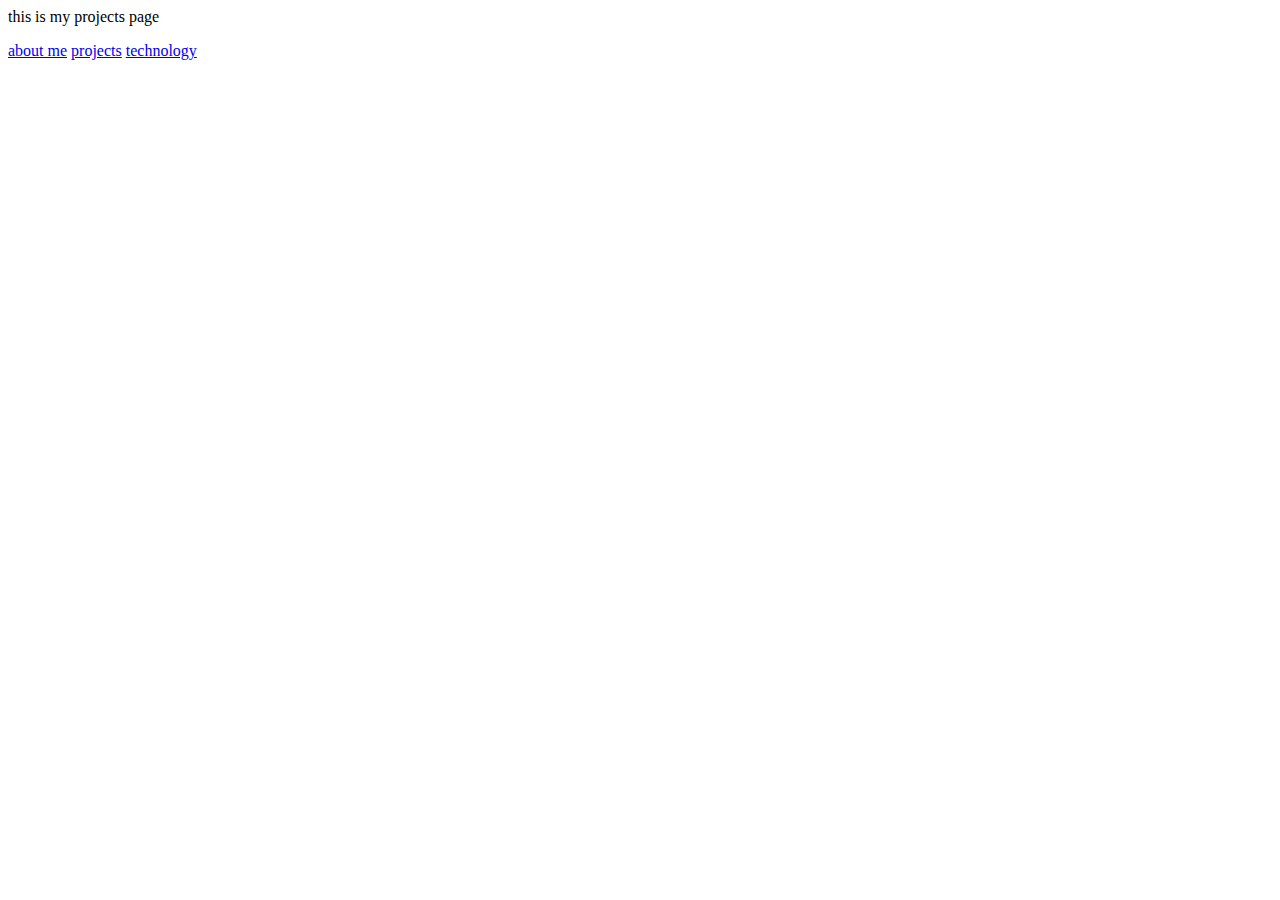
<file: public_html/projects.html>
<!DOCTYPE html>
<!--
To change this license header, choose License Headers in Project Properties.
To change this template file, choose Tools | Templates
and open the template in the editor.
-->
<html>
    <head>
        <title>TODO supply a title</title>
        <meta 
    <p> this is my projects page<P>
         <nav class="listgroup">
                        <a class="list-group-item" href="index.html">about me</a>
                        <a class="list-group-item" href="projects.html">projects</a>
                        <a class="list-group-item" href="technology.html">technology</a>
                         <link type="text/css" rel="stylesheet" href="css/bootstrap-theme.css">
</file>
